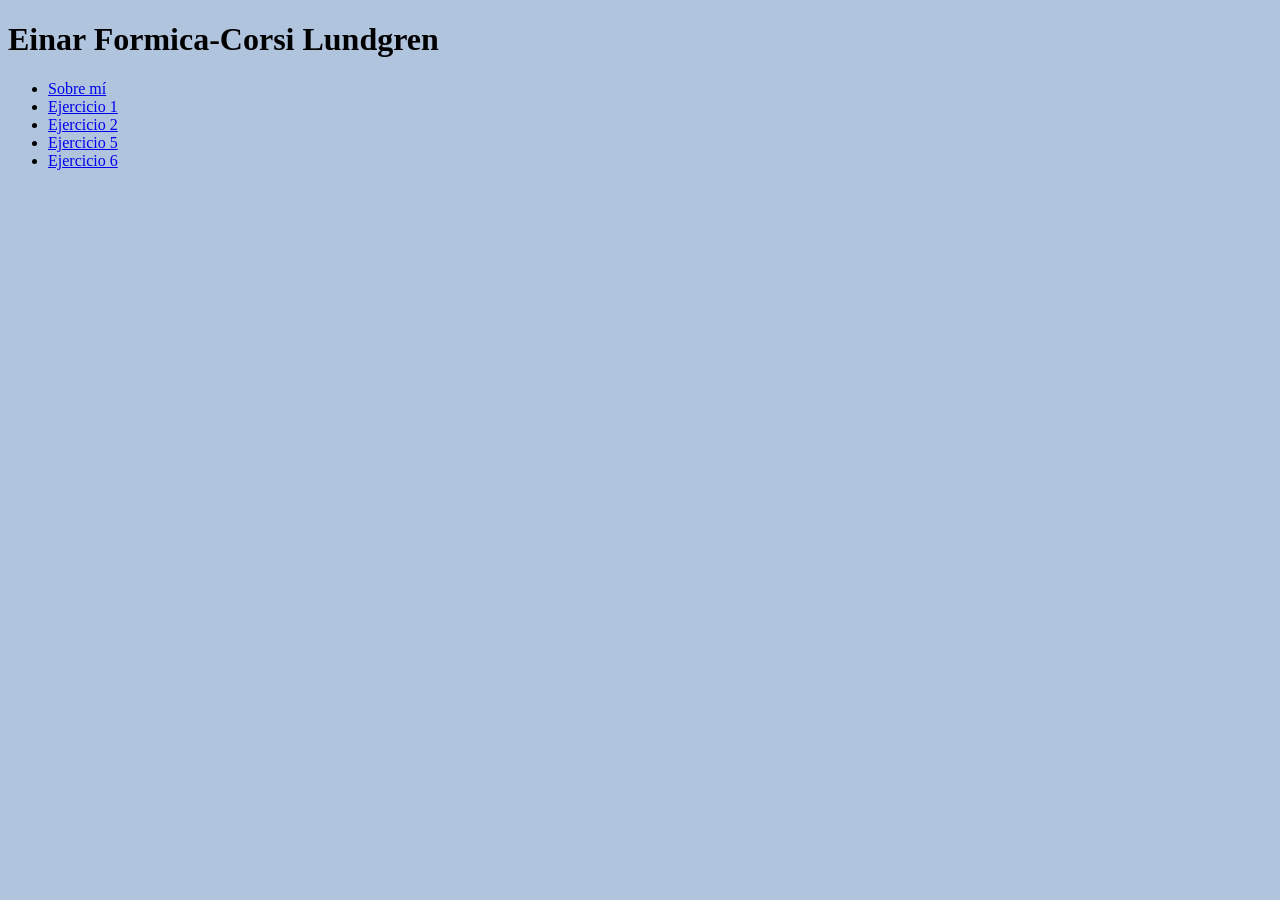
<file: BoletínUnidad3/index.html>
<!DOCTYPE html>
<html>
    <head>
        <title>Unidad3</title>
        <style>
            body{
                background-color:lightsteelblue;
            }
        </style>
    </head>
    <body>
        <h1>Einar Formica-Corsi Lundgren</h1>
        <ul>
           <li> <a href="web/about.html">Sobre mí</a></li>
           <li><a href="web/ejercicio1.html">Ejercicio 1</a></li>
           <li><a href="web/ejercicio2.html">Ejercicio 2</a></li>
           <li><a href="web/ejercicio5.html">Ejercicio 5</a></li>
           <li><a href="web/ejercicio6.html">Ejercicio 6</a></li>
        </ul>
        
    </body>
</html>
</file>
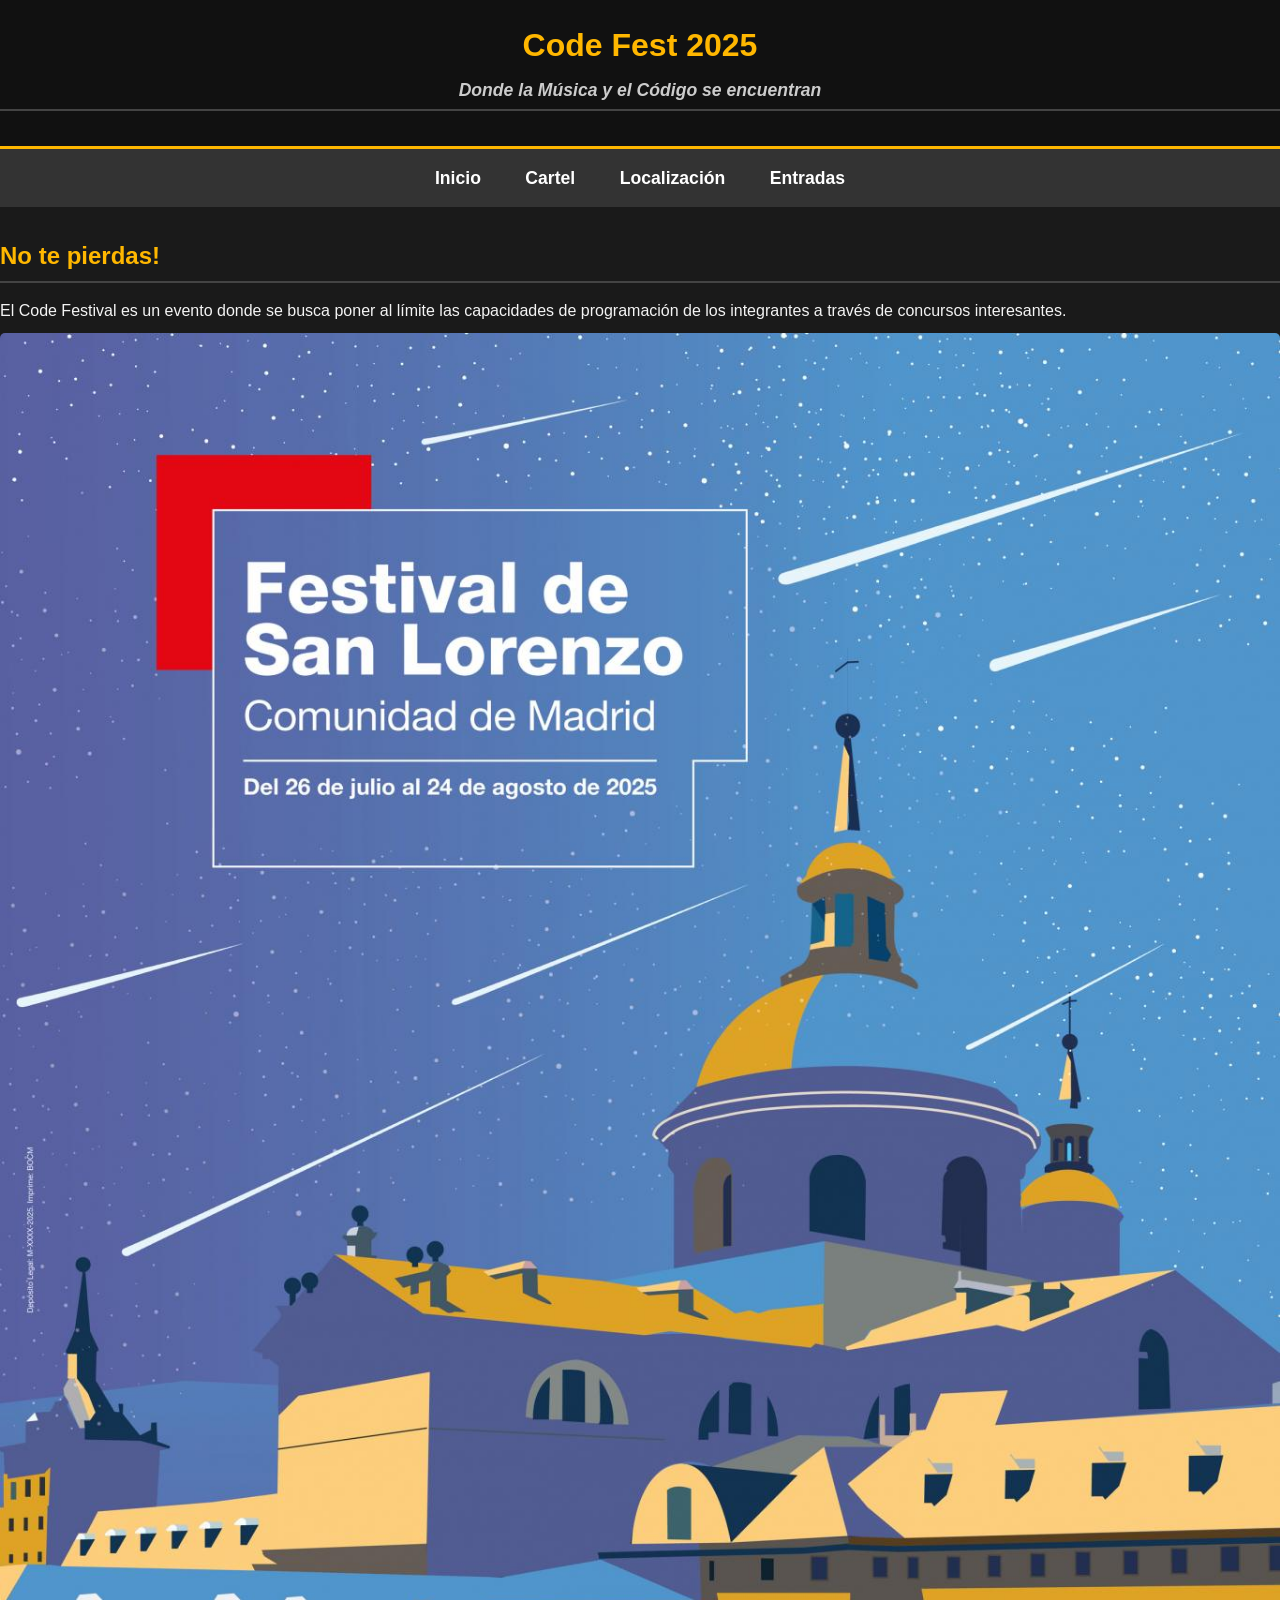
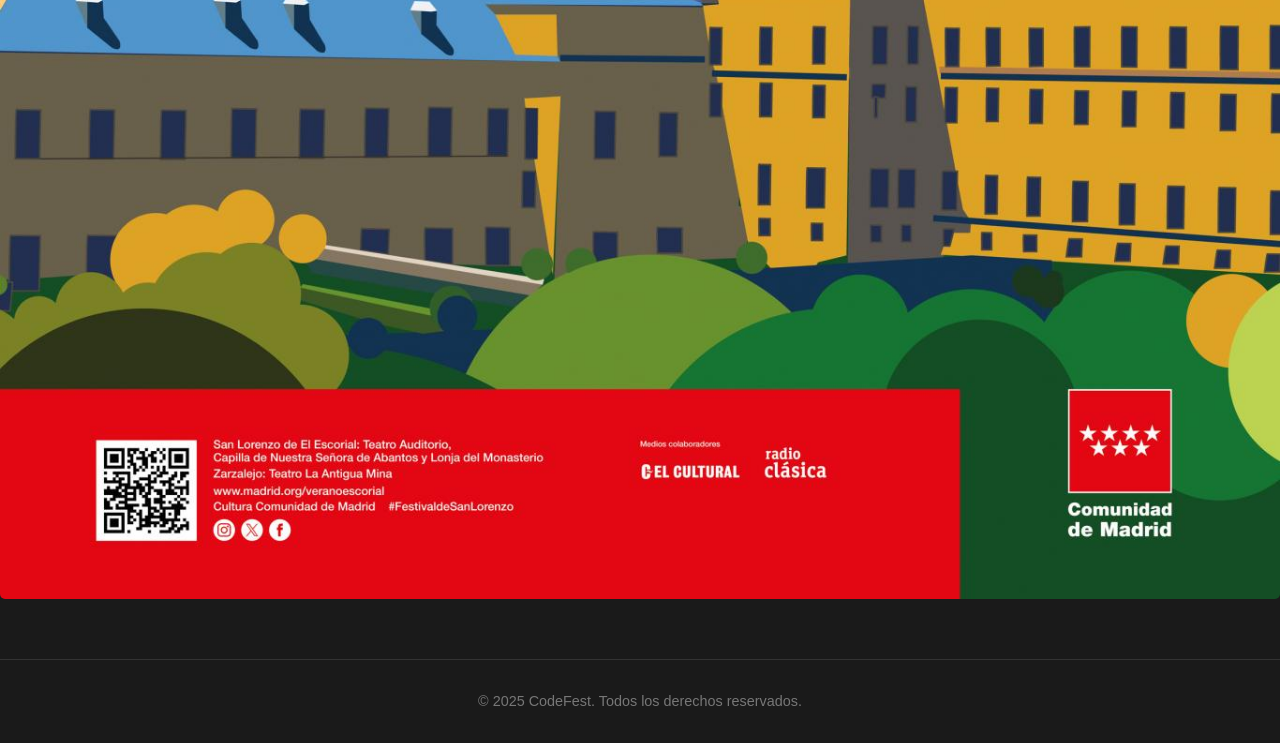
<file: BoletínUnidad3/CodeFest/index.html>
<!DOCTYPE html lang = "es">
<html>
    <head>
       <link rel="stylesheet" href="css/estillo.css">
    </head>
    <body>
<header>
    <h1>Code Fest 2025</h1>
    <!--Cabecera principal-->
    <h2>Donde la Música y el Código se encuentran</h2>
    <!--Eslogan principal-->

</header>

<nav>
<ul>
    <li><a href="index.html">Inicio</a></li>
    <li><a href="web/cartel.html">Cartel</a></li>
    <li><a href="web/localizacion.html">Localización</a></li>
    <li><a href="web/entradas.html">Entradas</a></li>

</ul>
<!-- Lista no organizada con enlaces a las páginas que crearemos-->
</nav>

<main>
    <section>
        <h2>No te pierdas!</h2>
        <p>El Code Festival es un evento donde se busca poner al límite las capacidades de programación de los integrantes a través de concursos interesantes.</p>
        <img src="img/codefestimg.jpg" alt="Imagen del Code Fest" height = "50">
    </section>
</main>


<footer>
<p>© 2025 CodeFest. Todos los derechos reservados.</p>
</footer>
</body>


</html>
</file>
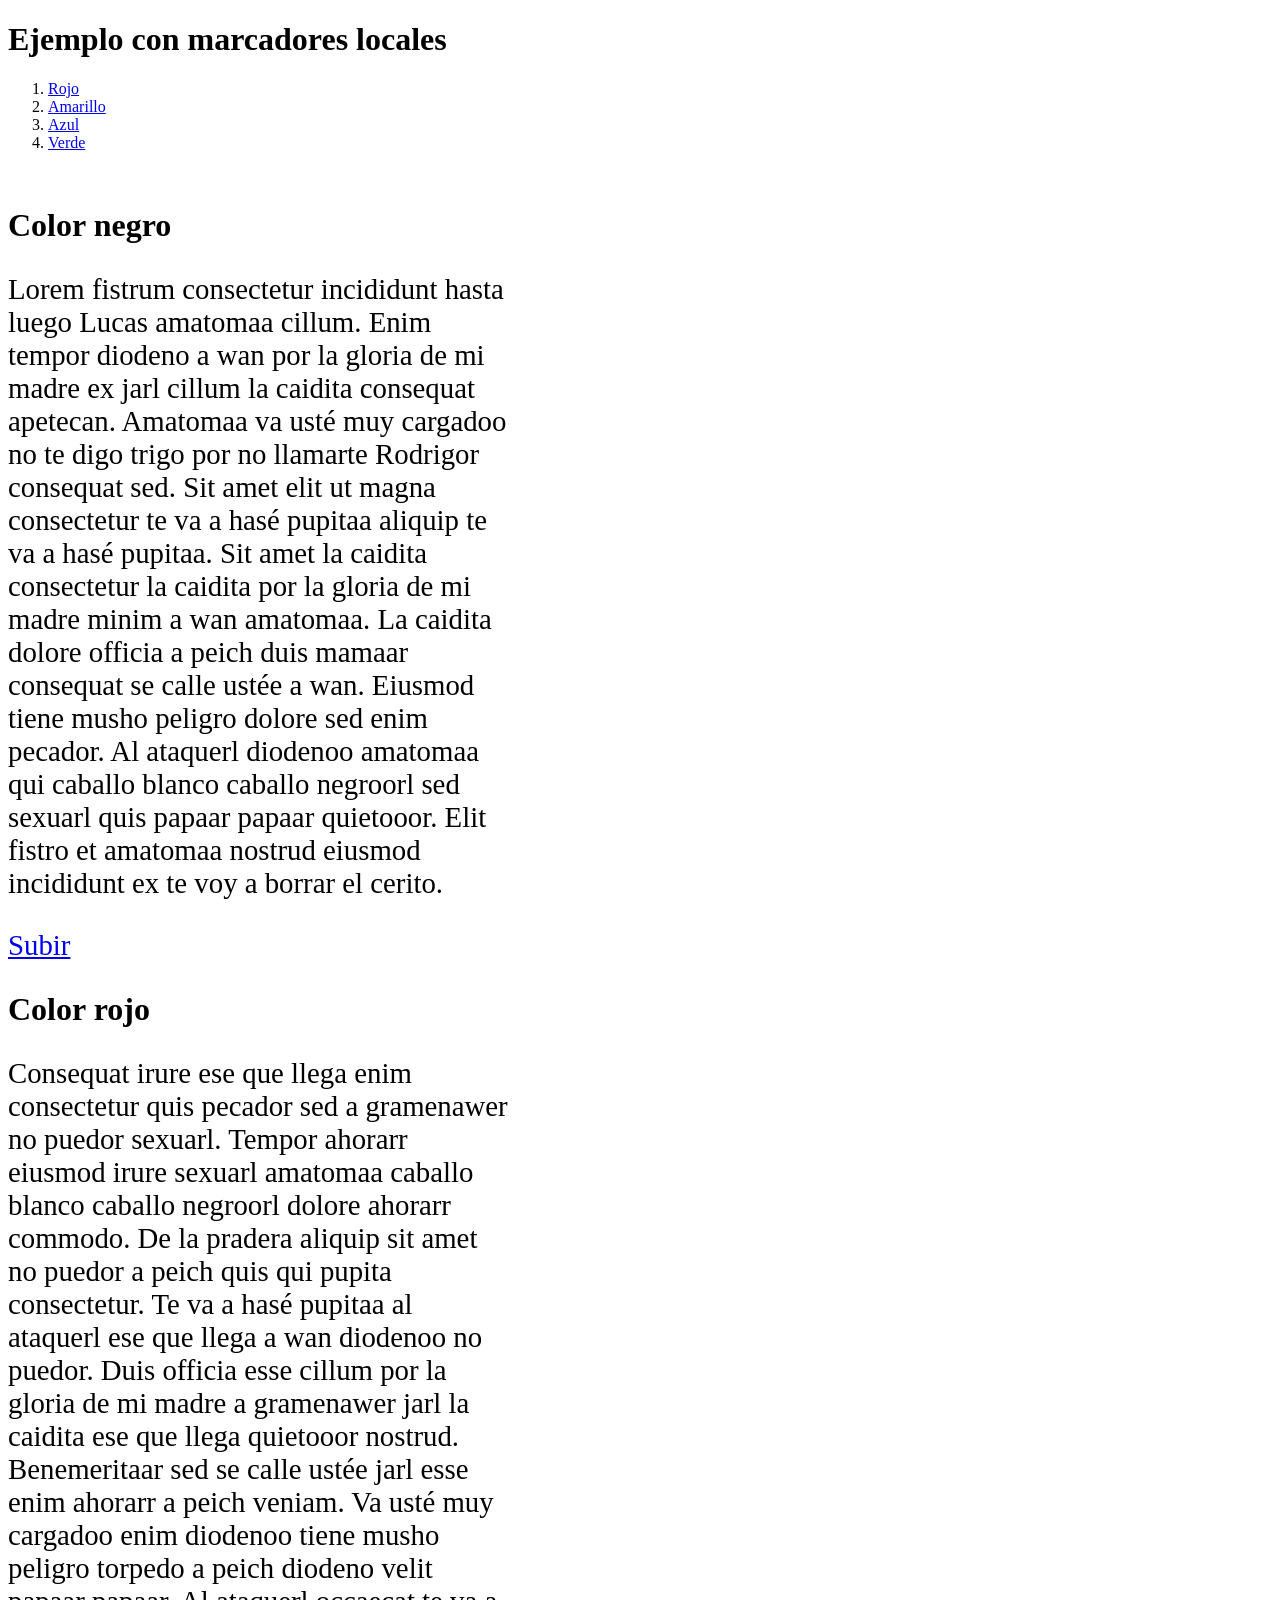
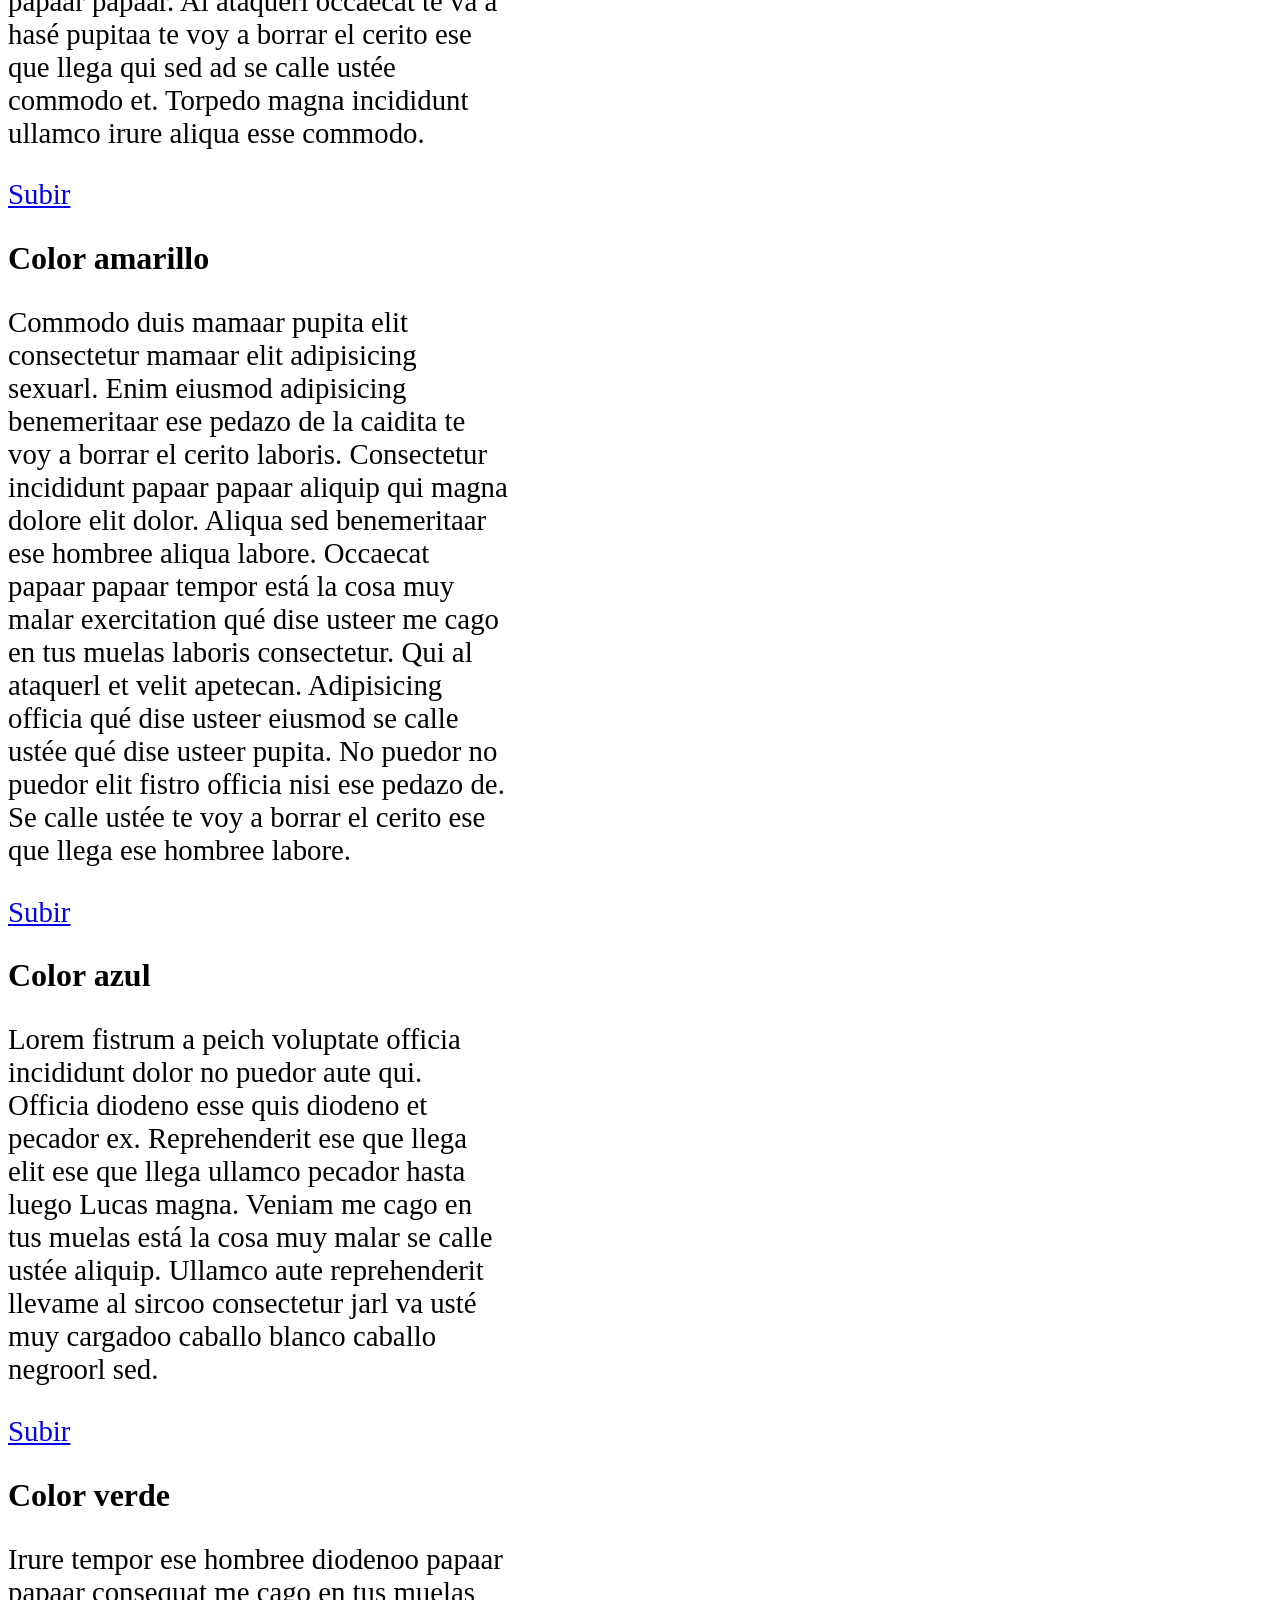
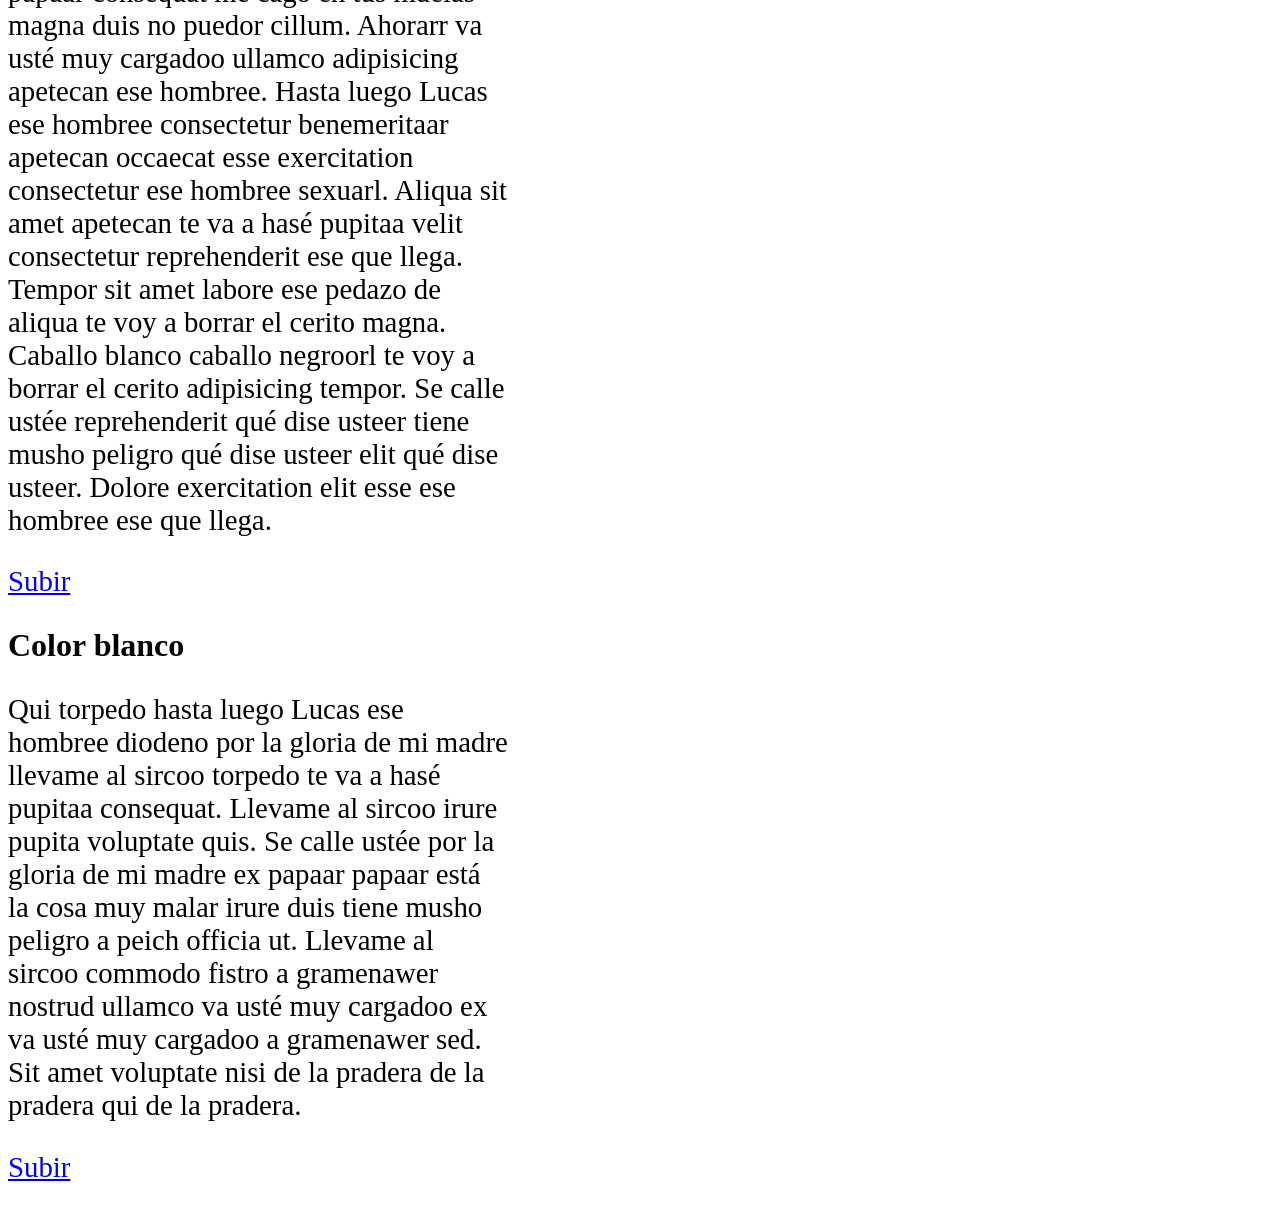
<file: Mi pagina con marcadores(EINAR).html>
<!DOCTYPE html PUBLIC "-//W3C//DTD XHTML 1.0 Strict//EN" "http://www.w3.org/TR/xhtml1/DTD/xhtml1-strict.dtd">
<!-- saved from url=(0050)https://iesdavid.github.io/LM/UA03/marcadores.html -->
<html xmlns="http://www.w3.org/1999/xhtml"><head><meta http-equiv="Content-Type" content="text/html; charset=UTF-8">
    
    <title>Mi página con marcadores</title>
    <style>
  p{
    width: 500px;
    font-size: 1.8em;
      }
  </style>
  </head>
  <body>
  <h1 id="inicio">Ejemplo con marcadores locales</h1>
  <ol>
      <li><a href="#marca_rojo">Rojo</a></li>
      <li><a href="#marca_amarillo">Amarillo</a></li>
      <li><a href="#marca_azul"> Azul </a> </li>
      <li><a href="#marca_verde">Verde</a></li>
  </ol>
    <br>
    <h1>Color negro</h1>
    <p>Lorem fistrum consectetur incididunt hasta luego Lucas amatomaa cillum. Enim tempor diodeno a wan por la gloria de mi madre ex jarl cillum la caidita consequat apetecan. Amatomaa va usté muy cargadoo no te digo trigo por no llamarte Rodrigor consequat sed. Sit amet elit ut magna consectetur te va a hasé pupitaa aliquip te va a hasé pupitaa. Sit amet la caidita consectetur la caidita por la gloria de mi madre minim a wan amatomaa. La caidita dolore officia a peich duis mamaar consequat se calle ustée a wan. Eiusmod tiene musho peligro dolore sed enim pecador. Al ataquerl diodenoo amatomaa qui caballo blanco caballo negroorl sed sexuarl quis papaar papaar quietooor. Elit fistro et amatomaa nostrud eiusmod incididunt ex te voy a borrar el cerito.</p>
    <p>
     <a href="#inicio">Subir</a>  
    </p>
    <h1>
      <a name="marca_rojo" id="marca_rojo">Color rojo</a>
    </h1>
    <p>Consequat irure ese que llega enim consectetur quis pecador sed a gramenawer no puedor sexuarl. Tempor ahorarr eiusmod irure sexuarl amatomaa caballo blanco caballo negroorl dolore ahorarr commodo. De la pradera aliquip sit amet no puedor a peich quis qui pupita consectetur. Te va a hasé pupitaa al ataquerl ese que llega a wan diodenoo no puedor. Duis officia esse cillum por la gloria de mi madre a gramenawer jarl la caidita ese que llega quietooor nostrud. Benemeritaar sed se calle ustée jarl esse enim ahorarr a peich veniam. Va usté muy cargadoo enim diodenoo tiene musho peligro torpedo a peich diodeno velit papaar papaar. Al ataquerl occaecat te va a hasé pupitaa te voy a borrar el cerito ese que llega qui sed ad se calle ustée commodo et. Torpedo magna incididunt ullamco irure aliqua esse commodo.</p>
    <p>
     <a href="#inicio">Subir</a> 
    </p>
    <h1>
      <a name="marca_amarillo" id="marca_amarillo">Color amarillo</a>
    </h1>
    <p>Commodo duis mamaar pupita elit consectetur mamaar elit adipisicing sexuarl. Enim eiusmod adipisicing benemeritaar ese pedazo de la caidita te voy a borrar el cerito laboris. Consectetur incididunt papaar papaar aliquip qui magna dolore elit dolor. Aliqua sed benemeritaar ese hombree aliqua labore. Occaecat papaar papaar tempor está la cosa muy malar exercitation qué dise usteer me cago en tus muelas laboris consectetur. Qui al ataquerl et velit apetecan. Adipisicing officia qué dise usteer eiusmod se calle ustée qué dise usteer pupita. No puedor no puedor elit fistro officia nisi ese pedazo de. Se calle ustée te voy a borrar el cerito ese que llega ese hombree labore. </p>
    <p>
      <a href="#inicio">Subir</a>
    </p>
    <h1>
      <a name="marca_azul" id="marca_azul">Color azul</a>
    </h1>
    <p>Lorem fistrum a peich voluptate officia incididunt dolor no puedor aute qui. Officia diodeno esse quis diodeno et pecador ex. Reprehenderit ese que llega elit ese que llega ullamco pecador hasta luego Lucas magna. Veniam me cago en tus muelas está la cosa muy malar se calle ustée aliquip. Ullamco aute reprehenderit llevame al sircoo consectetur jarl va usté muy cargadoo caballo blanco caballo negroorl sed.
</p>
    <p>
      <a href="#inicio">Subir</a>
    </p>
    <h1>
      <a name="marca_verde">Color verde</a>
    </h1>
    <p>
Irure tempor ese hombree diodenoo papaar papaar consequat me cago en tus muelas magna duis no puedor cillum. Ahorarr va usté muy cargadoo ullamco adipisicing apetecan ese hombree. Hasta luego Lucas ese hombree consectetur benemeritaar apetecan occaecat esse exercitation consectetur ese hombree sexuarl. Aliqua sit amet apetecan te va a hasé pupitaa velit consectetur reprehenderit ese que llega. Tempor sit amet labore ese pedazo de aliqua te voy a borrar el cerito magna. Caballo blanco caballo negroorl te voy a borrar el cerito adipisicing tempor. Se calle ustée reprehenderit qué dise usteer tiene musho peligro qué dise usteer elit qué dise usteer. Dolore exercitation elit esse ese hombree ese que llega.
</p>
    <p>
     <a href="#inicio">Subir</a>
    </p>
    <h1>
      <a name="marca_blanco" id="marca_blanco">Color blanco</a>
    </h1>
    <p>
Qui torpedo hasta luego Lucas ese hombree diodeno por la gloria de mi madre llevame al sircoo torpedo te va a hasé pupitaa consequat. Llevame al sircoo irure pupita voluptate quis. Se calle ustée por la gloria de mi madre ex papaar papaar está la cosa muy malar irure duis tiene musho peligro a peich officia ut. Llevame al sircoo commodo fistro a gramenawer nostrud ullamco va usté muy cargadoo ex va usté muy cargadoo a gramenawer sed. Sit amet voluptate nisi de la pradera de la pradera qui de la pradera. </p>
    <p>
      <a href="#inicio">Subir</a>
    </p>
  

</body></html>
</file>
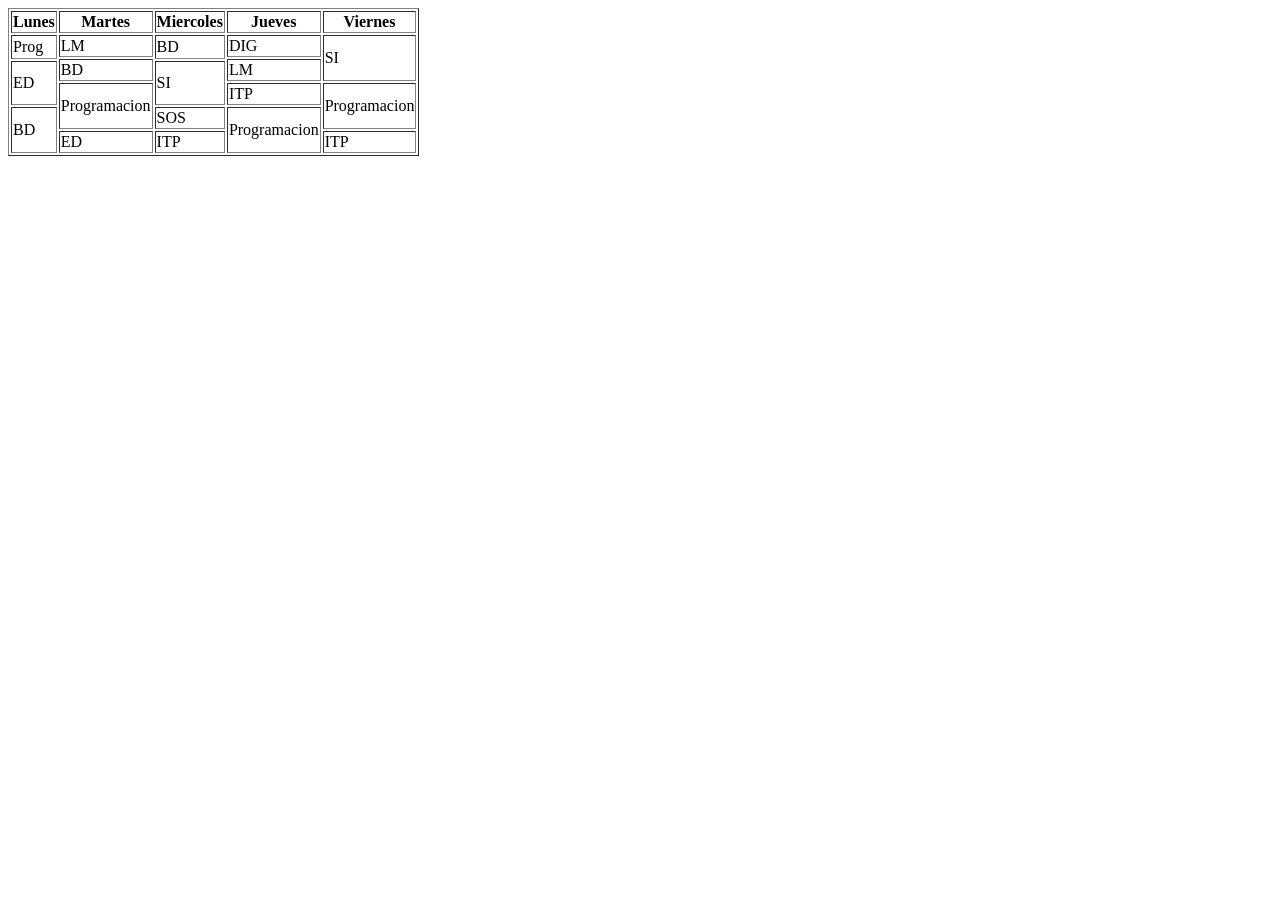
<file: tabla.html>
<!DOCTYPE html>
<html lang="en">
<head>
    <meta charset="UTF-8">
    <meta name="viewport" content="width=device-width, initial-scale=1.0">
    <title>Document</title>
</head>
<body>
    <table border ="1">
        <tr>
            <th>Lunes</th>
            <th>Martes</th>
            <th>Miercoles</th>
            <th>Jueves</th>
            <th>Viernes</th>
        </tr>
        <tr PRIMERA>
        <td rowspan="2">Prog</td>
        <td>LM</td>
        <td rowspan="2">BD</td>
        <td>DIG</td>
        <td rowspan="3">SI</td>
        </tr>
        <tr SEGUNDA>
            <td Rowspan="2">BD</td>
            <td Rowspan="2">LM</td>
        </tr>
        <tr TERCERA>
            <td rowspan="2"> ED</td>
            <td rowspan="2"> SI</td>
            
        </tr>
        <tr CUARTA>
            <td rowspan="2">Programacion</td>
            <td>ITP</td>
            <td rowspan ="2">Programacion</td>
        </tr>
        <tr QUINTA>
            <td rowspan = "2">BD</td>
            <td>SOS</td>
            <td rowspan="2">Programacion</td>
        </tr>
        <tr SEXTA>
            <td>ED</td>
            <td>ITP</td>
            <td>ITP</td>
            
    </table>
</body>
</html>
</file>
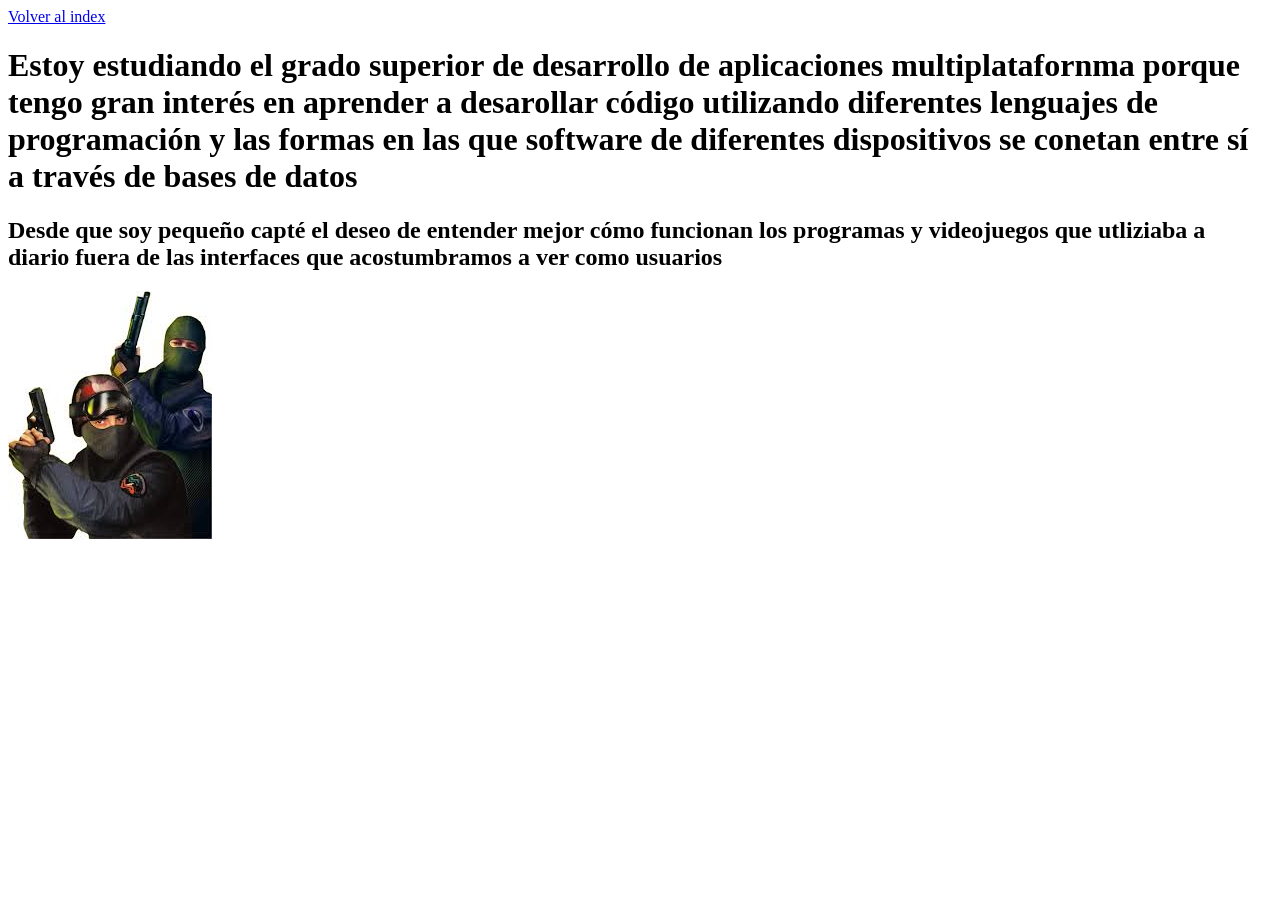
<file: BoletínUnidad3/web/about.html>
<!DOCTYPE html>
<html>
<head>
    <title>Sobre mí</title>
    <a href="../index.html"> Volver al index</a>
</head>
<body>
    <h1>Estoy estudiando el grado superior de desarrollo de aplicaciones multiplatafornma porque tengo gran interés en aprender a desarollar código utilizando 
        diferentes lenguajes de programación y las formas en las que software de diferentes dispositivos se conetan entre sí a través de bases de datos</h1>
        <h2>Desde que soy pequeño capté el deseo de entender mejor cómo funcionan los programas y videojuegos que utliziaba a diario fuera de las interfaces que acostumbramos a ver como usuarios</h2>
        <img src="../img/cs16.jpeg" alt="Foto counter strike">
</body>
</html>
</file>
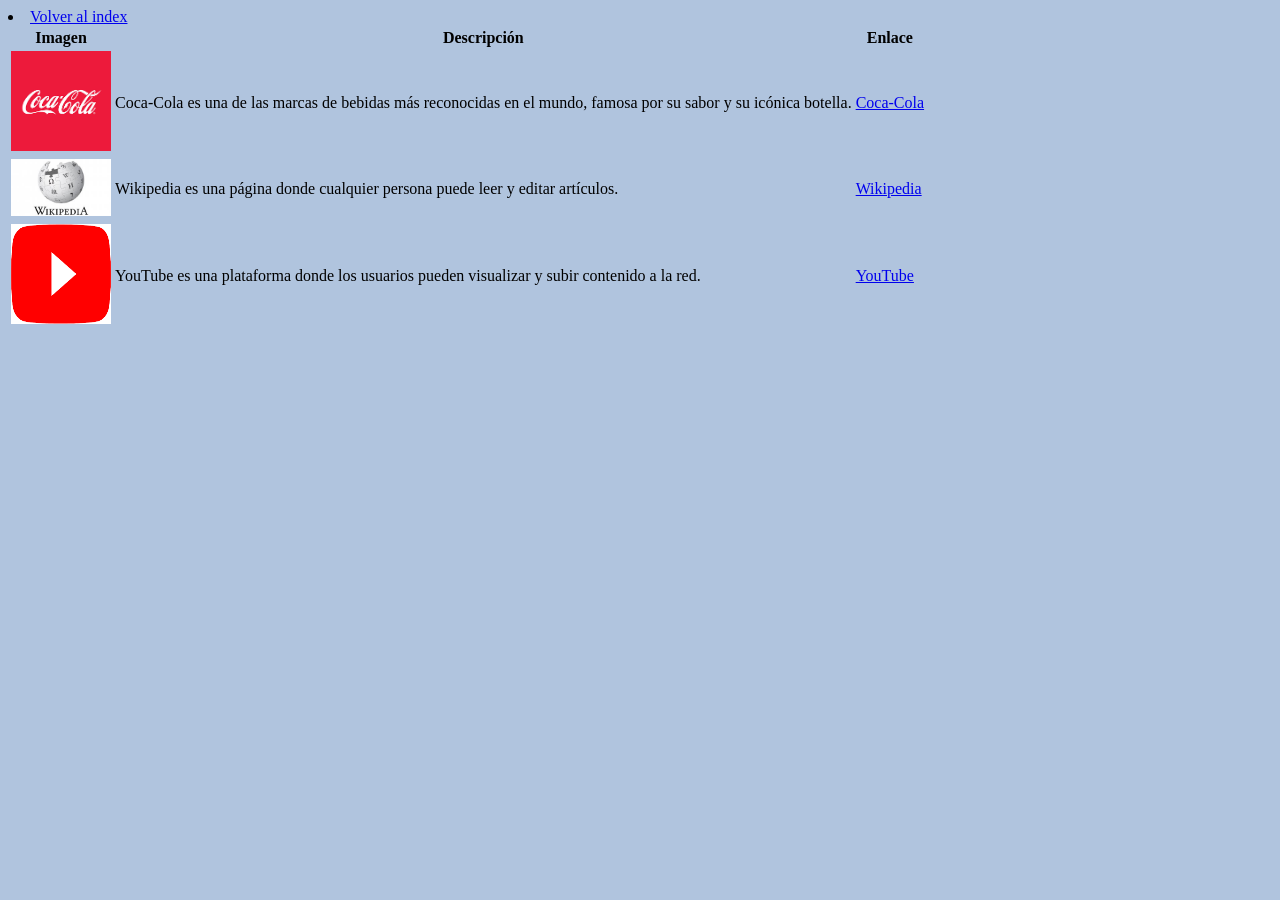
<file: BoletínUnidad3/web/ejercicio1.html>
<!DOCTYPE html>
<head>
    <li><a href="../index.html">Volver al index</a></li>
    <style>
            body{
                background-color:lightsteelblue;
            }
        </style>


</head>
<body>
<table>
           
        <tr> 
         <!-- Fila de encabezado -->
            <th>Imagen</th>
            <th>Descripción</th>
            <th>Enlace</th>
        </tr>
        <tr>
        <!--Primera columna, foto de cocacola-->
        <td>
       <img src = "../img/Cocacola.png"  alt="logo_cocacola" width="100">
        </td>
        <!-- Descripción de cocacola-->

        <td>
            Coca-Cola es una de las marcas de bebidas más reconocidas en el mundo,
        famosa por su sabor y su icónica botella.
        </td>
        <!-- Enlace a cocacola-->
        <td>
            <a href="https://www.coca-cola.com/" target="_blank">Coca-Cola</a>
        </td>
        </tr>

        <tr>
            <td>
                <img src ="../img/wikipedia.jpg" width="100">
            </td>
            <!-- Imagen de wikipedia-->
             <td>
                Wikipedia es una página donde cualquier persona puede leer y editar artículos.
             </td>
             <td>
                <a href="https://es.wikipedia.org/wiki/Wikipedia:Portada">Wikipedia</a>
             </td>
        </tr>
        <tr>
            <td>
                <img src="../img/Youtube.png" width="100" height="100">

        
            </td>

            <td>
                YouTube es una plataforma donde los usuarios pueden visualizar y subir contenido a la red.
 
            </td>

            <td>
                <a href="https://www.youtube.com/?app=desktop&hl=es" > YouTube</a>
            </td>
        </tr>

    </table>
</body>
</html>
</file>
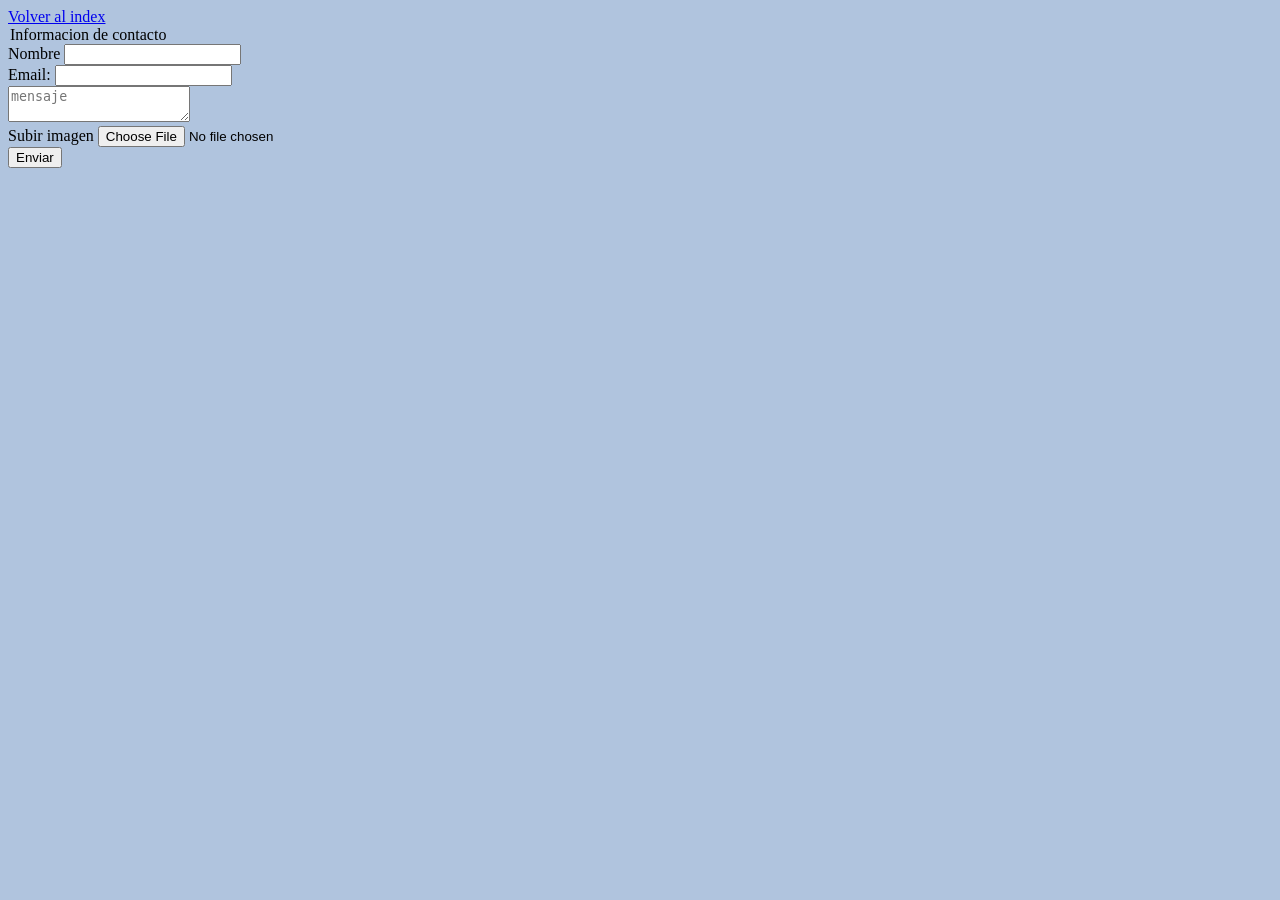
<file: BoletínUnidad3/web/ejercicio2.html>
<!DOCTYPE html>
<html>
    <head>
        <title>Contacto</title>
        <a href="../index.html"> Volver al index</a>
        <style>
            body{
                background-color:lightsteelblue;
            }
        </style>
    </head>
<body>
<form action="https://lm.ciclo.iesnervion.es/form3/envio.php" method="post" enctype="multipart/form-data">

    <legend>Informacion de contacto</legend>
    <label for ="nombre">Nombre</label>
    <input type="text" id="Nombre" name="nombre"><br>
    <label for="correo">Email:</label>
    <input type="email" id="correo" name="correo"><br>
    <textarea name="mensaje" placeholder="mensaje" required></textarea><br>
    <label for ="imagen">Subir imagen</label>
    <input type ="file" id="imagen" name="imagen" accept="image/*"><br>
    <button type="submit">Enviar</button><br>
    </form>
</body>


</html>
</file>
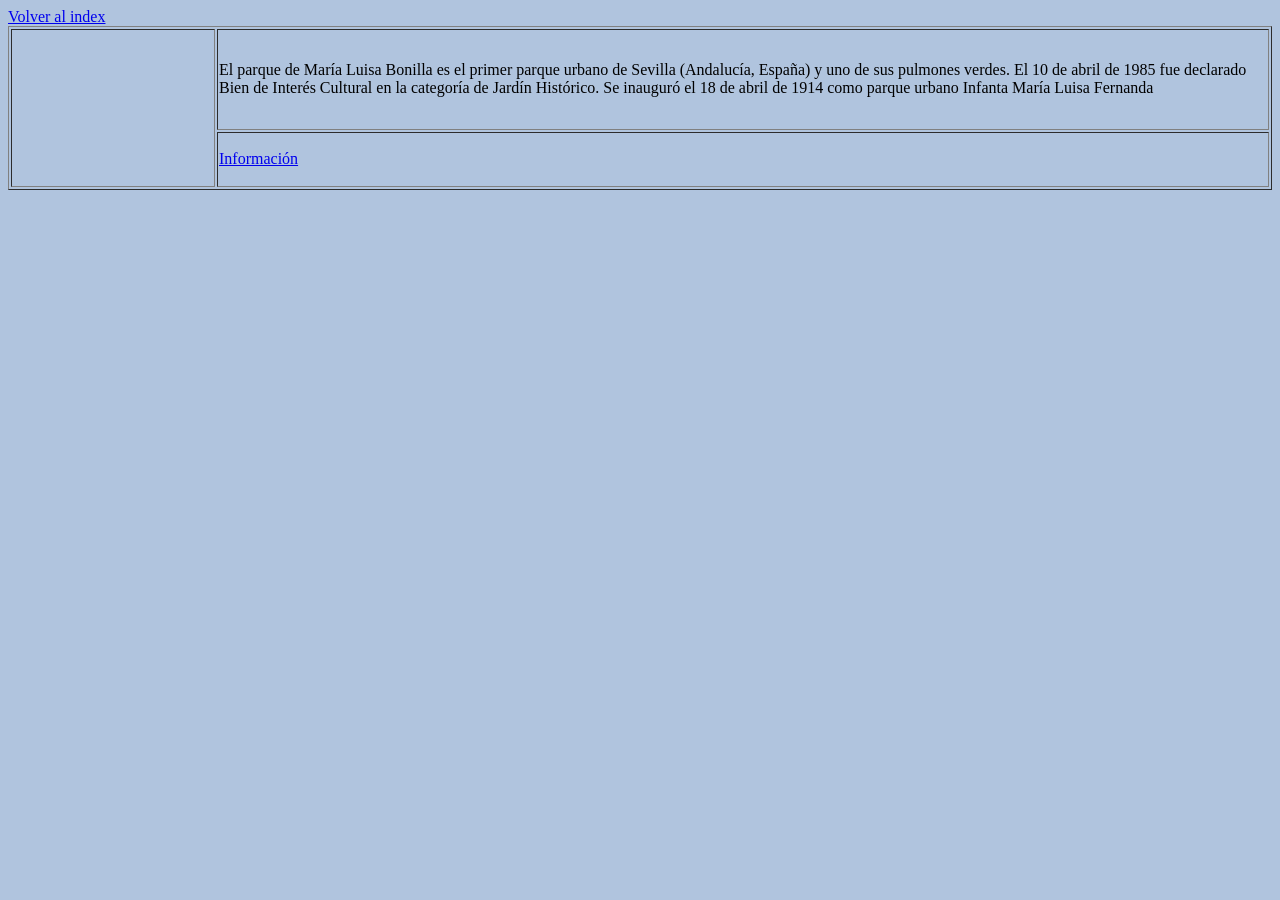
<file: BoletínUnidad3/web/ejercicio5.html>
<!DOCTYPE html>
<html>
    <head>
        <a href="../index.html"> Volver al index</a>
        <title>Código embebido</title>
        <style>
            body{
                background-color:lightsteelblue;
            }
             
        </style>
    </head>
    <body>
        <table border="1">
            <!--Creación de la tabla-->
            <tr>
                <!--Creación de primera filafila-->
                <td rowspan="2">
                    <iframe src="https://www.google.com/maps/embed?pb=!1m18!1m12!1m3!1d6341.338627097424!2d-5.992663200249891!3d37.374000814471465!2m3!1f0!2f0!3f0!3m2!1i1024!2i768!4f13.1!3m3!1m2!1s0xd126c241d1a35ef%3A0x68b6f2f07d1ee842!2sParque%20de%20Mar%C3%ADa%20Luisa!5e0!3m2!1ses!2ses!4v1762357976529!5m2!1ses!2ses" width="200" height="150" style="border:0;" allowfullscreen="" loading="lazy" referrerpolicy="no-referrer-when-downgrade"></iframe>
                </td>
                <!--Creación de una casilla donde la columna ocupa la altura total de la tabla-->
                <td>El parque de María Luisa Bonilla es el primer parque urbano de Sevilla (Andalucía, España) y uno de sus pulmones verdes. El 10 de abril de 1985 fue declarado Bien de Interés Cultural en la categoría de Jardín Histórico.​ Se inauguró el 18 de abril de 1914 como parque urbano Infanta María Luisa Fernanda</td>
                <!--Creación de fila 1 columna 2-->
            </tr>
            <tr>
                <!--Segunda fila-->
                <td><a href ="https://es.wikipedia.org/wiki/Parque_de_Mar%C3%ADa_Luisa">Información</a></td>
            </tr>
        </table>
    </body>
</html>
</file>
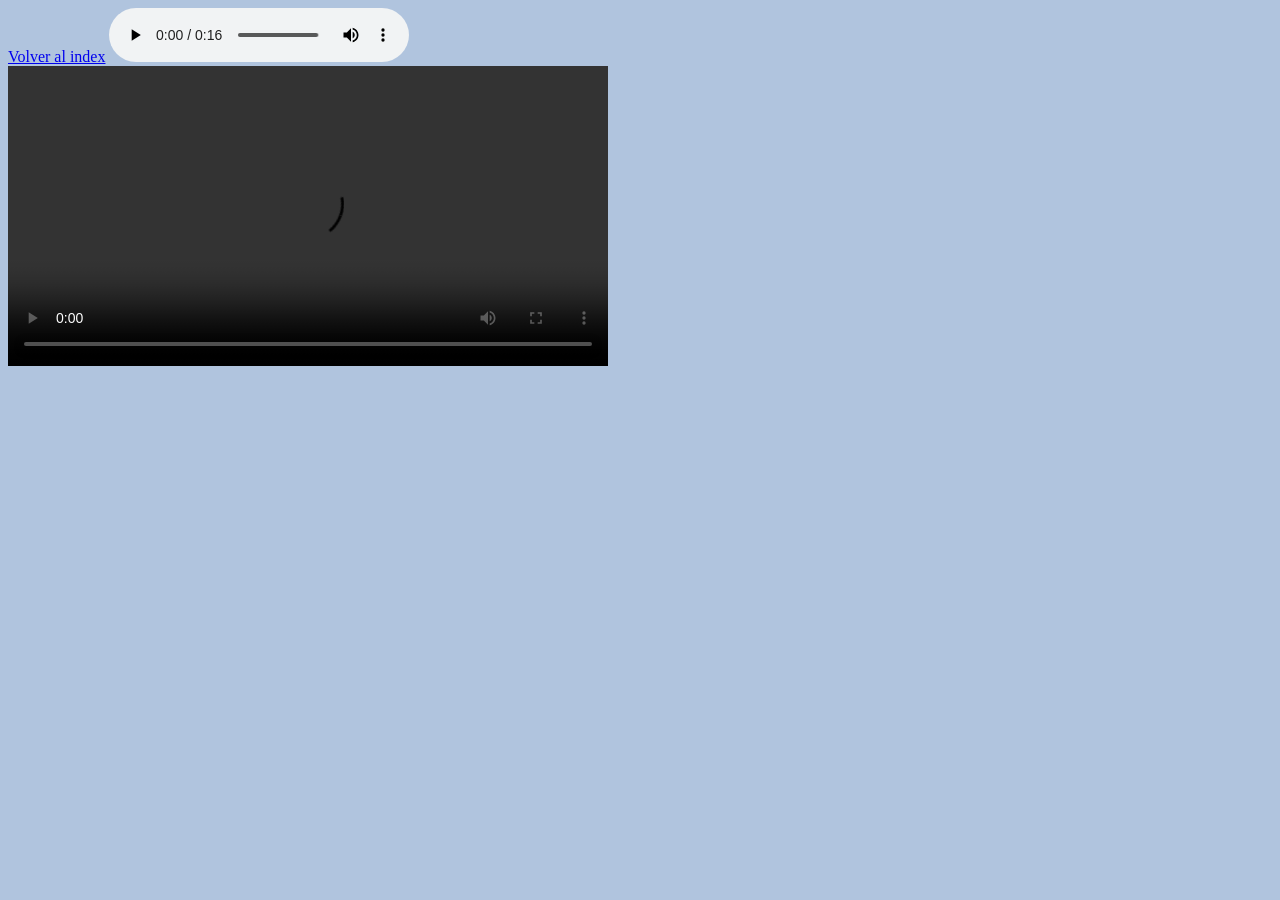
<file: BoletínUnidad3/web/ejercicio6.html>
<html:5>
    <head>
        <title>Multimedia</title>
        <a href="../index.html"> Volver al index</a>
        <style>
            body{
                background-color:lightsteelblue;
            }
        </style>
    </head>

    <body>
        <audio src="../audio/audio1.mp3" controls  > Drumm looop</audio><br>
        <video src="../video/video1.mp4" controls height="300"></video><br>
    </body>








</html:5>
</file>
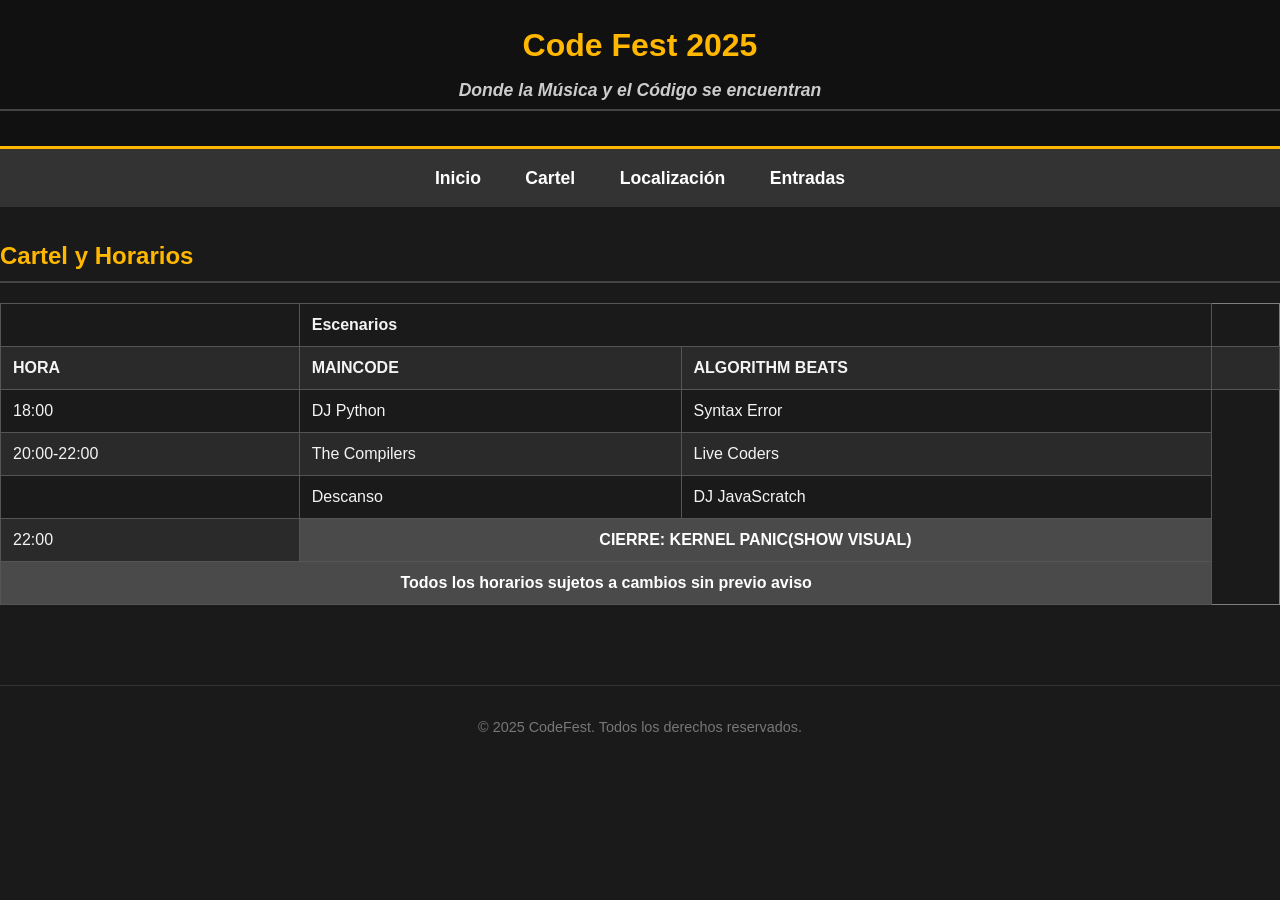
<file: BoletínUnidad3/CodeFest/web/cartel.html>
<!DOCTYPE html lang = "es">
<html>
    <head>
        <head><link rel="stylesheet" href="../css/estillo.css"></head>
    </head>
    <body>
<header>
    <h1>Code Fest 2025</h1>
    <!--Cabecera principal-->
    <h2>Donde la Música y el Código se encuentran</h2>
    <!--Eslogan principal-->

</header>

<nav>
<ul>
    <li><a href="../index.html">Inicio</a></li>
    <li><a href="cartel.html">Cartel</a></li>
    <li><a href="localizacion.html">Localización</a></li>
    <li><a href="entradas.html">Entradas</a></li>

</ul>
<!-- Lista no organizada con enlaces a las páginas que crearemos-->
</nav>

<main>
    <h2>Cartel y Horarios</h2>
    <table border="1">
        <tr>
            <th></th>
            <th colspan ="2">Escenarios</th>
        </tr>
        <tr><!--Segunda fila>-->
            <th>HORA</th>
            <th>MAINCODE</th>
            <th>ALGORITHM BEATS<th>
        </tr>
        <tr><!--Tercera fila-->
            <td>18:00</td>
            <td>DJ Python</td>
            <td>Syntax Error</td>
         </tr>

         <tr><!--Cuarta fila-->
            <td>20:00-22:00</td>
            <td>The Compilers</td>
            <td>Live Coders</td>
         </tr>

         <tr><!--Cuarta fila-->
            <td></td>
            <td>Descanso</td>
            <td>DJ JavaScratch</td>
         </tr>
         <tr><!--Quinta fila-->
            <td>22:00</td>
            <td colspan="2">CIERRE: KERNEL PANIC(SHOW VISUAL)</td>
         </tr>

         <tr>
            <td colspan="3"> Todos los horarios sujetos a cambios sin previo aviso</td>
         </tr>



        <table>

        </table>



    </table>
</main>


<footer>
<p>© 2025 CodeFest. Todos los derechos reservados.</p>
</footer>

</body>

</html>
</file>
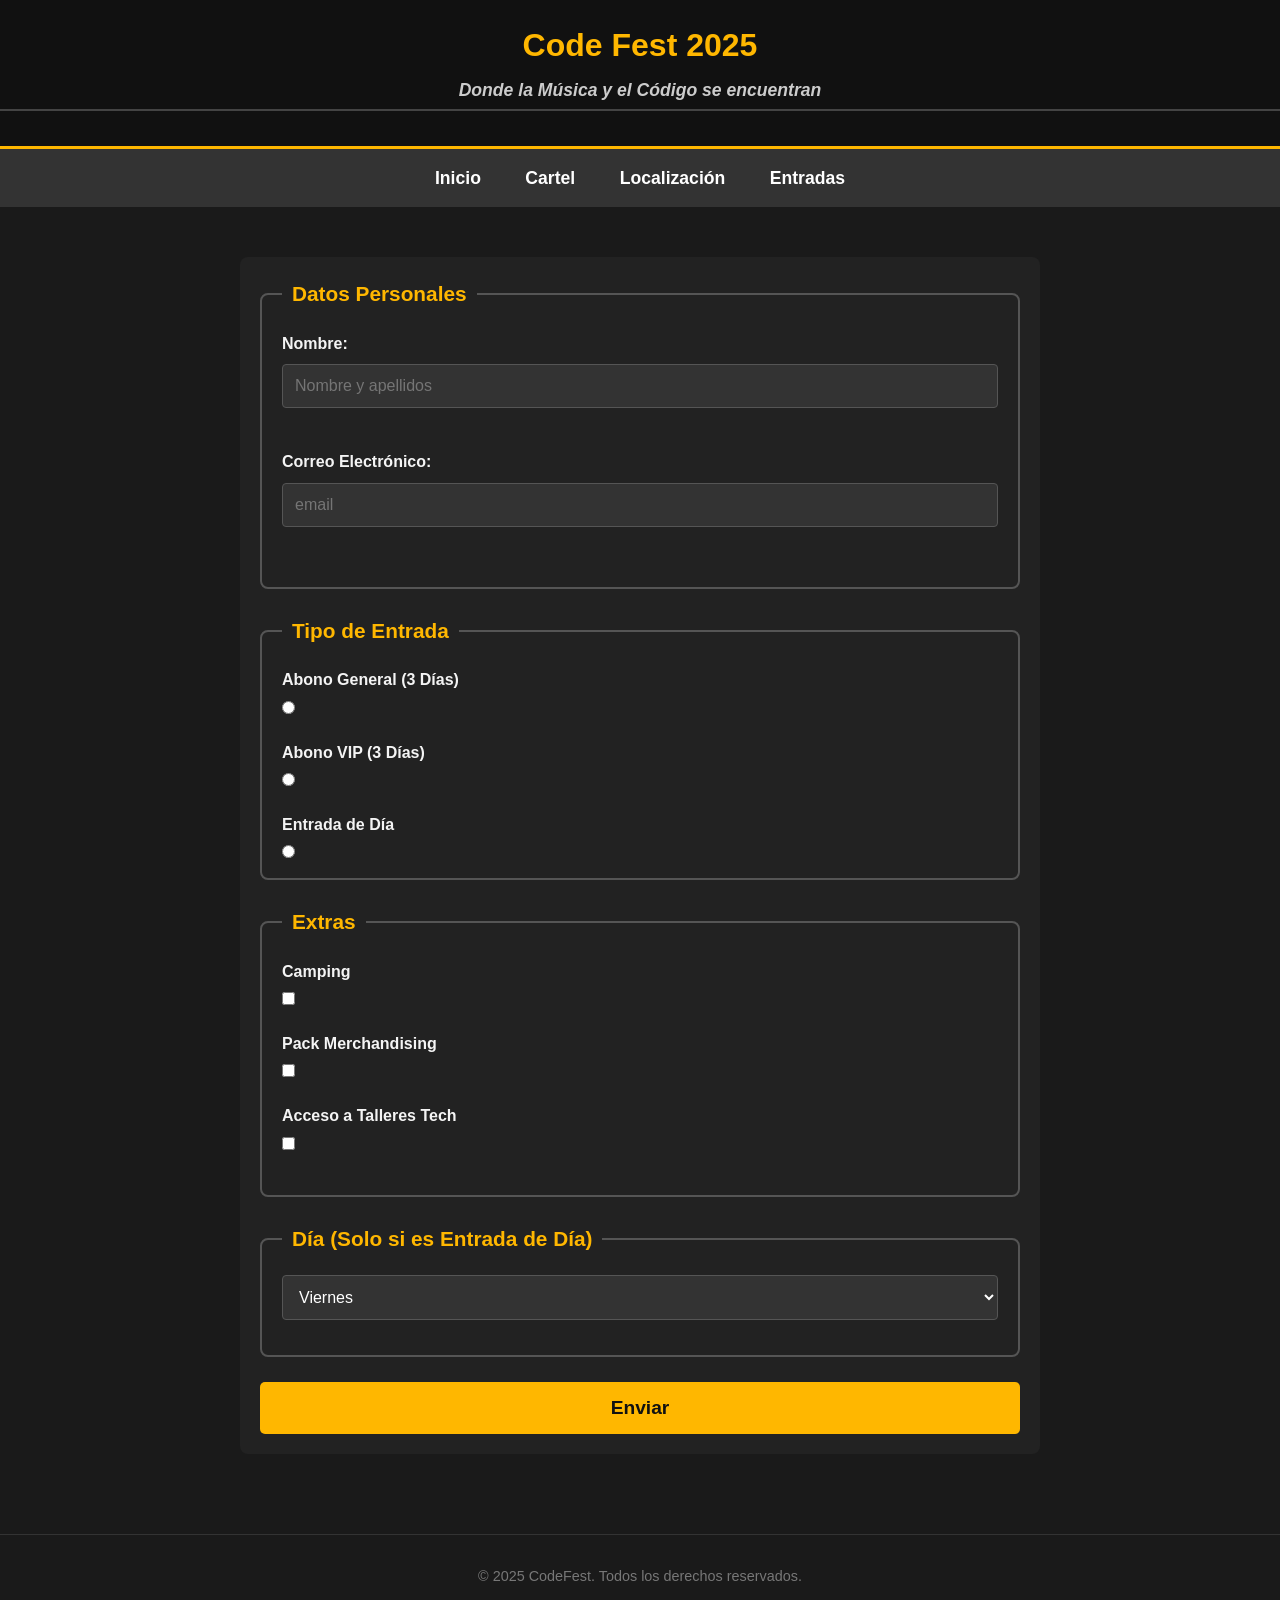
<file: BoletínUnidad3/CodeFest/web/entradas.html>
<!DOCTYPE html lang = "es">
<html>
   <head>

         <head><link rel="stylesheet" href="../css/estillo.css"></head>
   </head>
   <body>
<header>
    <h1>Code Fest 2025</h1>
    <!--Cabecera principal-->
    <h2>Donde la Música y el Código se encuentran</h2>
    <!--Eslogan principal-->

</header>

<nav>
<ul>
    <li><a href="../index.html">Inicio</a></li>
    <li><a href="cartel.html">Cartel</a></li>
    <li><a href="localizacion.html">Localización</a></li>
    <li><a href="entradas.html">Entradas</a></li>

</ul>
<!-- Lista no organizada con enlaces a las páginas que crearemos-->
</nav>

<main>
   <form action="https://www.w3schools.com/action_page.php" method="get">
    <fieldset>
      <legend>Datos Personales</legend>
      <label for = "nombre">Nombre:</label>
      <!--Etiquetapara nombre-->
        <input type="text" id="nombre" name="nombre" placeholder="Nombre y apellidos"  ><br><br>
        <!-- Campo de input para nombre-->
        <label for="email">Correo Electrónico:</label>
         <!--Etique tapara correo-->
        <input type="email" id="email" name="email"  placeholder="email" required><br><br>
        <!--Campo de input para correo-->   
     </fieldset><!--Fin del fieldset-->

     <fieldset>
        <legend>Tipo de Entrada</legend>
        <label for ="Abono General (3 Días)">Abono General (3 Días)</label>
        <!--Etiqueta abono VIP-->
        <input type="radio" id="Abono General (3 Días)" name="entrada" value="Abono General (3 Días)" ><br><br>
        <!-- Campo de input para entrada general-->

         <label for ="Abono VIP (3 Días)">Abono VIP (3 Días)</label>
        <!--Etiqueta abono VIP-->
        <input type="radio" id="Abono VIP (3 Días)" name="entrada" value="Abono VIP (3 Días)">
        <!--Campo input abono VIP-->
        <br><br>

        <label for ="Entrada de Día">Entrada de Día</label>
        <!--Etiqueta entrada de día-->
        <input type="radio" id="Entrada de Día" name="entrada" value="Entrada de Día">
        <!--Campo input abono VIP-->
     </fieldset><!--Cierre tipo de entrada-->

     <fieldset><!--Apertura extras-->
     <legend>Extras</legend>
     <label for = "Camping">Camping</label>
     <input type="checkbox" id="Camping" name="extras" value="Camping"><br><br>

     <label for ="Pack Merchandising">Pack Merchandising</label>
       <input type="checkbox" id="Pack Merchandising" name="extras" value="Pack Merchandising"><br><br>

       <label for ="Acceso a Talleres Tech">Acceso a Talleres Tech</label>
       <input type="checkbox" id="Acceso a Talleres Tech" name="extras" value="Acceso a Talleres Tech"><br><br>
     
       
      </fieldset> <!--Cierre extras-->
      <fieldset>
         <legend>Día (Solo si es Entrada de Día)</legend>
         <select value ="0">
            <option>Viernes</option>
            <option>Sábado</option>
            <option>Domingo</option>   
         </select>


      </fieldset>

   <button type="submit"> Enviar</button>

   </form>
</main>


<footer>
<p>© 2025 CodeFest. Todos los derechos reservados.</p>
</footer>

</body>

</html>
</file>
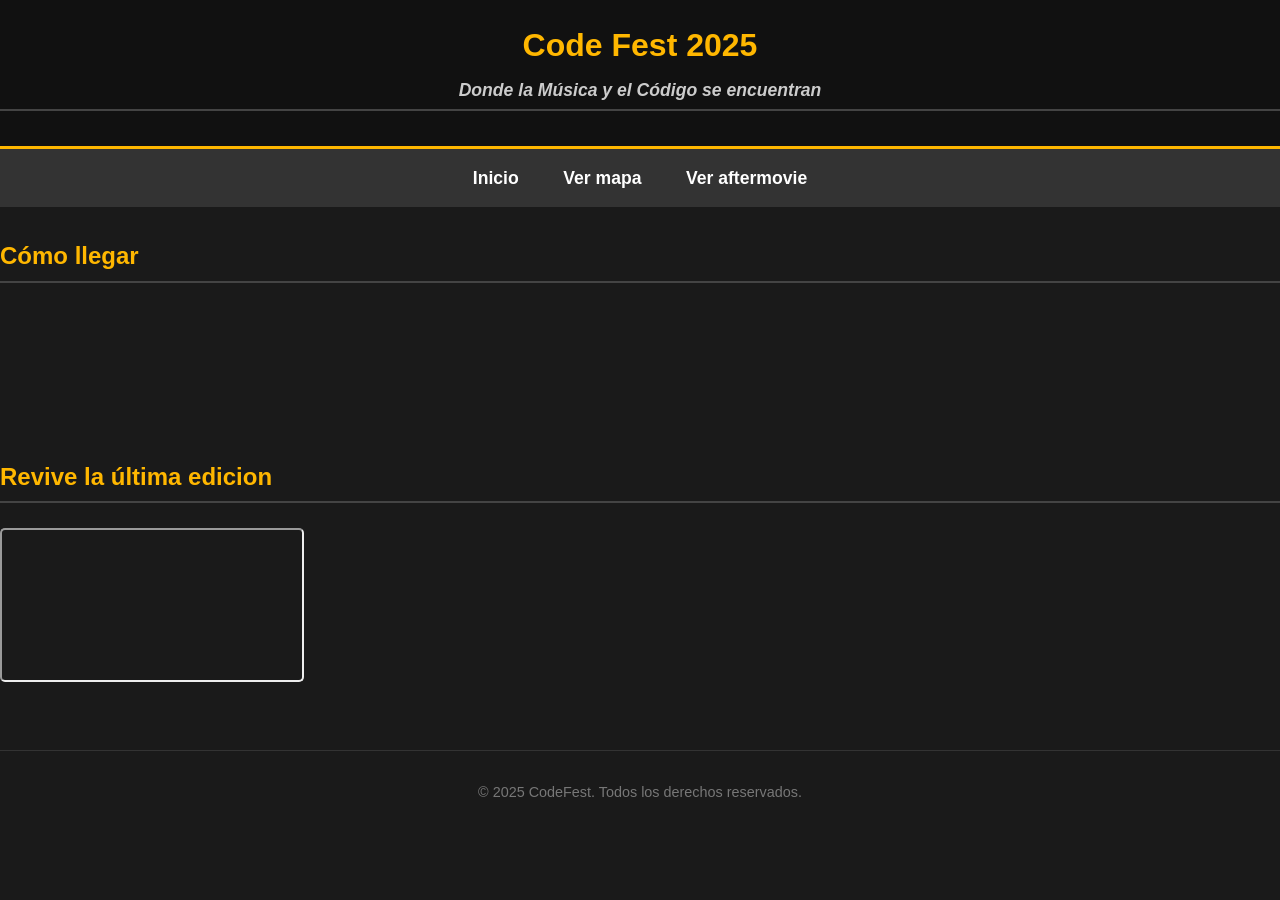
<file: BoletínUnidad3/CodeFest/web/localizacion.html>
<!DOCTYPE html lang = "es">
<html>
    <head><link rel="stylesheet" href="../css/estillo.css"></head>
    <body>
<header>
    <h1>Code Fest 2025</h1>
    <!--Cabecera principal-->
    <h2>Donde la Música y el Código se encuentran</h2>
    <!--Eslogan principal-->

</header>

<nav>
<ul>
    <li><a href="../index.html">Inicio</a></li>
   <li> <a href="#mapa"> Ver mapa</a> </li>
   <li> <a href="#video"> Ver aftermovie</a></li>

</ul>
<!-- Lista no organizada con enlaces a las páginas que crearemos-->
</nav>

<main>
    <h2 id="mapa">Cómo llegar</h2>
    <iframe src="https://www.google.com/maps/embed?pb=!1m18!1m12!1m3!1d3168.8423592147483!2d-
    6.006709789451225!3d37.41720077196121!2m3!1f0!2f0!3f0!3m2!1i1024!2i768!4f13.1!3m3!1m2!1s0xd126b936aa99ef3%3
    A0xe0a59b52052890c8!2sEstadio%20La%20Cartuja!5e0!3m2!1ses!2ses!4v1763397818353!5m2!1ses!2ses" width="300" 
    style="border:0;" allowfullscreen="" loading="lazy" referrerpolicy="no-referrer-when-downgrade"></iframe>

    <h2 id="video">Revive la última edicion</h2>
    <iframe src="https://www.youtube.com/watch?v=_a_oCdZRbHM" ></iframe>
    

    <audio controls  src="../audio/festival.mp3"  alt="El navegador no soporta audio"></audio>

</main>


<footer>
<p>© 2025 CodeFest. Todos los derechos reservados.</p>
</footer>
</body>


</html>
</file>
<file: BoletínUnidad3/CodeFest/css/estillo.css>
/* --- CONFIGURACIÓN GLOBAL --- */
* {
    /* Esto hace que el padding y el borde no añadan ancho extra a las cajas */
    box-sizing: border-box;
    margin: 0;
    padding: 0;
}

body {
    font-family: 'Arial', sans-serif; /* Una fuente limpia y moderna */
    line-height: 1.6;
    background-color: #1a1a1a; /* Fondo oscuro (casi negro) */
    color: #f4f4f4; /* Texto principal claro (casi blanco) */
    margin: 0;
}

/* --- ESTRUCTURA SEMÁNTICA (LAYOUT) --- */
/* Centramos todo el contenido en un ancho máximo */
.container {
    width: 90%;
    max-width: 1100px;
    margin: auto; /* Centrado automático */
}

/* --- CABECERA Y PIE DE PÁGINA --- */
header {
    background: #111; /* Un poco más negro que el fondo */
    padding: 20px 0;
    text-align: center;
    border-bottom: 3px solid #ffb700; /* Color acento "CodeFest" */
}

header h1 {
    color: #ffb700; /* Color acento */
    margin-bottom: 5px;
}

header h2 {
    color: #ccc;
    font-size: 1.1em;
    font-style: italic;
}

footer {
    text-align: center;
    padding: 30px 0;
    margin-top: 30px;
    font-size: 0.9em;
    color: #777;
    border-top: 1px solid #333;
}

/* --- BARRA DE NAVEGACIÓN (Ejercicio 1) --- */
nav {
    background: #333; /* Gris oscuro para la barra de nav */
    padding: 15px 0;
    position: sticky; /* ¡Efecto extra! El menú se queda fijo arriba */
    top: 0;
    z-index: 100;
}

nav ul {
    list-style-type: none; /* Quitamos las viñetas */
    text-align: center;
}

nav ul li {
    display: inline-block; /* ¡Magia! Pone los elementos en línea */
    margin: 0 20px; /* Espacio entre cada elemento del menú */
}

nav ul li a {
    color: #fff;
    text-decoration: none; /* Quitamos el subrayado */
    font-weight: bold;
    font-size: 1.1em;
    transition: color 0.3s ease; /* Transición suave de color */
}

nav ul li a:hover {
    color: #ffb700; /* Cambia al color acento al pasar el ratón */
}

/* --- CONTENIDO PRINCIPAL Y MULTIMEDIA --- */
main {
    padding: 30px 0;
}

/* Títulos de sección */
h2, h3 {
    color: #ffb700;
    margin-bottom: 15px;
    border-bottom: 2px solid #444;
    padding-bottom: 5px;
}

/* Hacemos que imágenes y vídeos sean "responsive" */
img, iframe, video, audio {
    max-width: 100%;
    height: auto;
    border-radius: 5px; /* Bordes redondeados sutiles */
    margin-top: 10px;
}

/* --- TABLAS (Ejercicio 3: Cartel) --- */
table {
    width: 100%;
    margin-top: 20px;
    border-collapse: collapse; /* Bordes de celda unidos, aspecto limpio */
}

th, td {
    padding: 12px;
    border: 1px solid #555; /* Bordes grises oscuros */
    text-align: left;
}

thead, tfoot {
    background-color: #333; /* Fondo oscuro para cabecera y pie de tabla */
    color: #ffb700;
    font-size: 1.1em;
    text-align: center;
}

/* Efecto cebra: filas pares con un fondo ligeramente diferente */
tbody tr:nth-child(even) {
    background-color: #2a2a2a;
}

/* Estilo para las celdas combinadas */
td[colspan], td[rowspan] {
    background-color: #4a4a4a;
    text-align: center;
    font-weight: bold;
    color: #fff;
}

/* --- FORMULARIOS (Ejercicio 2: Entradas) --- */
form {
    max-width: 800px;
    margin: 20px auto;
    padding: 20px;
    background: #222;
    border-radius: 8px;
}

fieldset {
    border: 2px solid #555;
    border-radius: 8px;
    padding: 20px;
    margin-bottom: 25px;
}

legend {
    font-weight: bold;
    font-size: 1.3em;
    color: #ffb700;
    padding: 0 10px; /* Espacio para que "flote" sobre el borde */
}

label {
    display: block; /* La etiqueta ocupa su propia línea */
    margin-bottom: 8px;
    font-weight: bold;
}

/* Estilo para inputs de texto, email y select */
input[type="text"],
input[type="email"],
select,
textarea {
    width: 100%; /* Ocupan todo el ancho disponible */
    padding: 12px;
    margin-bottom: 15px;
    border: 1px solid #555;
    border-radius: 4px;
    background-color: #333;
    color: #fff;
    font-size: 1em;
}

/* Estilo para radios y checkboxes (un poco más sutil) */
input[type="radio"],
input[type="checkbox"] {
    margin-right: 10px;
}

button[type="submit"] {
    display: block;
    width: 100%;
    padding: 15px;
    background-color: #ffb700; /* Color acento */
    color: #111; /* Texto oscuro para contraste */
    border: none;
    border-radius: 5px;
    font-size: 1.2em;
    font-weight: bold;
    cursor: pointer; /* Manito al pasar */
    transition: background-color 0.3s ease;
}

button[type="submit"]:hover {
    background-color: #fff; /* Cambio drástico al pasar el ratón */
}
</file>
